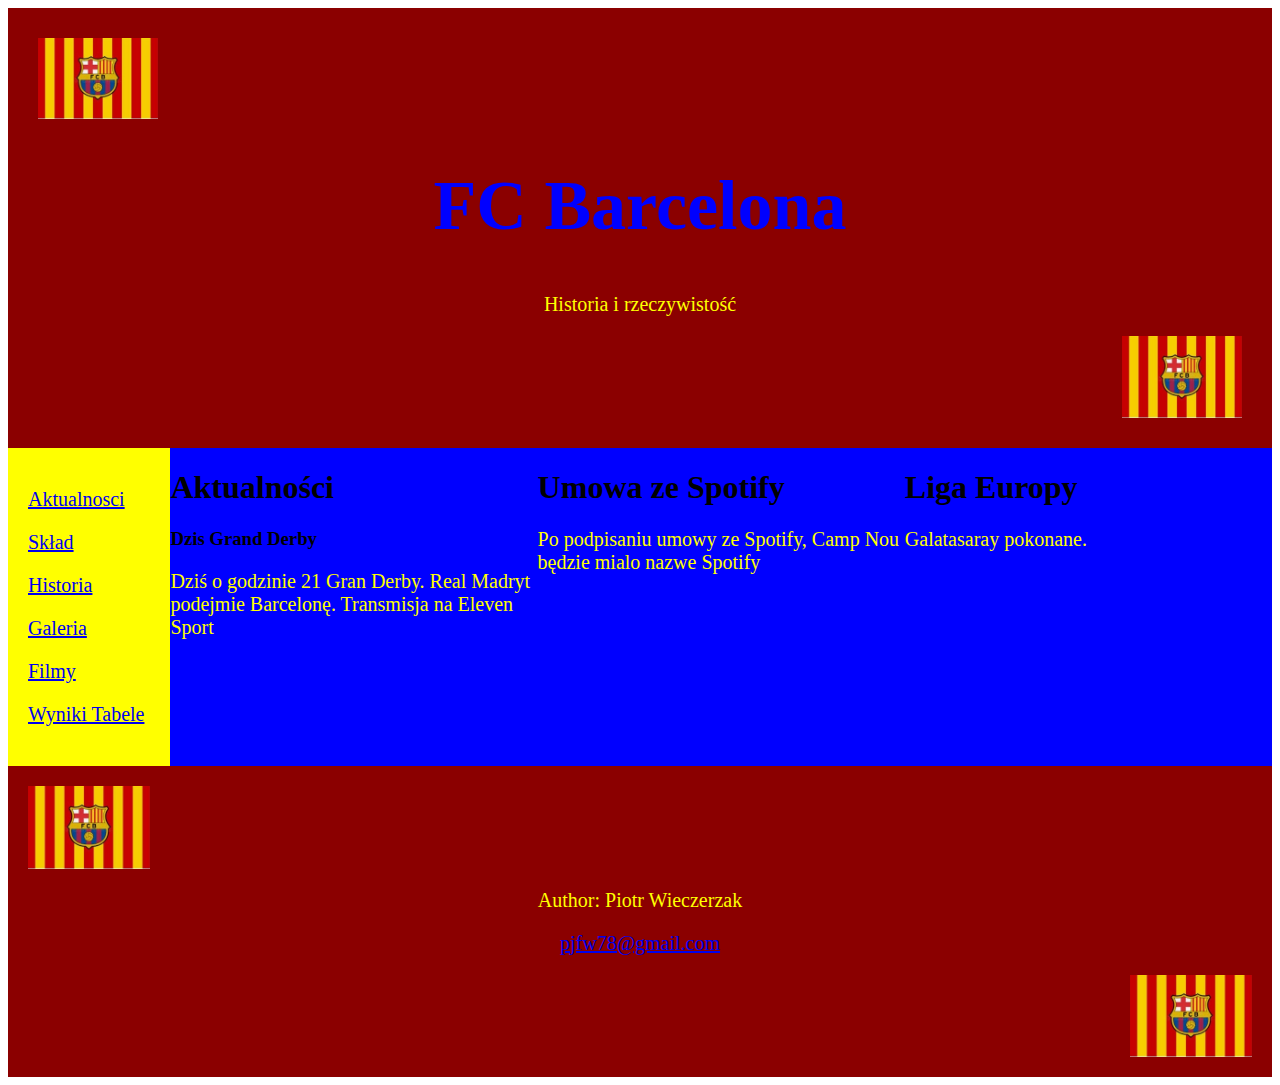
<file: index.html>
<!DOCTYPE html>
<html lang="en">
<head>
    <meta name="Piotr Wieczerzak" content="MJ" />
    <meta name="FC Barcelona" content="WWW;test" />
    <meta name="Moja Strona o FC Barcelona" content="Moja Strona o FC Barcelona" />
    <meta http-equiv="Content-type" content="text/html; charset=UTF-8" />
    <title>Moja Barca</title>
    <link rel="icon" type="image/x-icon" href="/images/favicon.ico">
    <link rel="stylesheet" href="mystyle.css">
</head>
<body>
<!--section, nav, article, header, footer, aside-->
<header>

    <div id="leweLogoh"><img src="/zdjecia/fcb_logo.jpg" alt="FCB Logo" class="left"></div>
    <div><h1>FC Barcelona</h1>
    <p>Historia i rzeczywistość</p></div>
    <div id="praweLogoh"><img  src="/zdjecia/fcb_logo.jpg" alt="FCB Logo" class="right"></div>
</header>
<section>
<nav>
    <p><a href="aktualnosci.html">Aktualnosci</a></p>
    <p><a href="sklad.html">Skład</a></p>
    <p><a href="historia.html">Historia</a></p>
    <p><a href="galeria.html">Galeria</a></p>
    <p><a href="filmy.html">Filmy</a></p>
    <p><a href="wyniki%20tabele.html">Wyniki Tabele</a></p>
</nav>
<article>
    <h1>Aktualności</h1>
    <h3>Dzis Grand Derby</h3>
    <p>Dziś o godzinie 21 Gran Derby. Real Madryt podejmie Barcelonę. Transmisja na Eleven Sport</p>
</article>

<article>
    <h1>Umowa ze Spotify</h1>
    <p>Po podpisaniu umowy ze Spotify, Camp Nou będzie mialo nazwe Spotify</p>
</article>

<article>
    <h1>Liga Europy</h1>
    <p>Galatasaray pokonane. </p>
</article>
</section>
<footer>
    <div id="leweLogof"><img src="/zdjecia/fcb_logo.jpg" alt="FCB Logo" class="left"></div>
    <p>Author: Piotr Wieczerzak</p>
    <p><a href="mailto:pjfw78@gmail.com">pjfw78@gmail.com</a></p>
    <div id="praweLogof"><img  src="/zdjecia/fcb_logo.jpg" alt="FCB Logo" class="right"></div>
</footer>
</body>
</html>
</file>
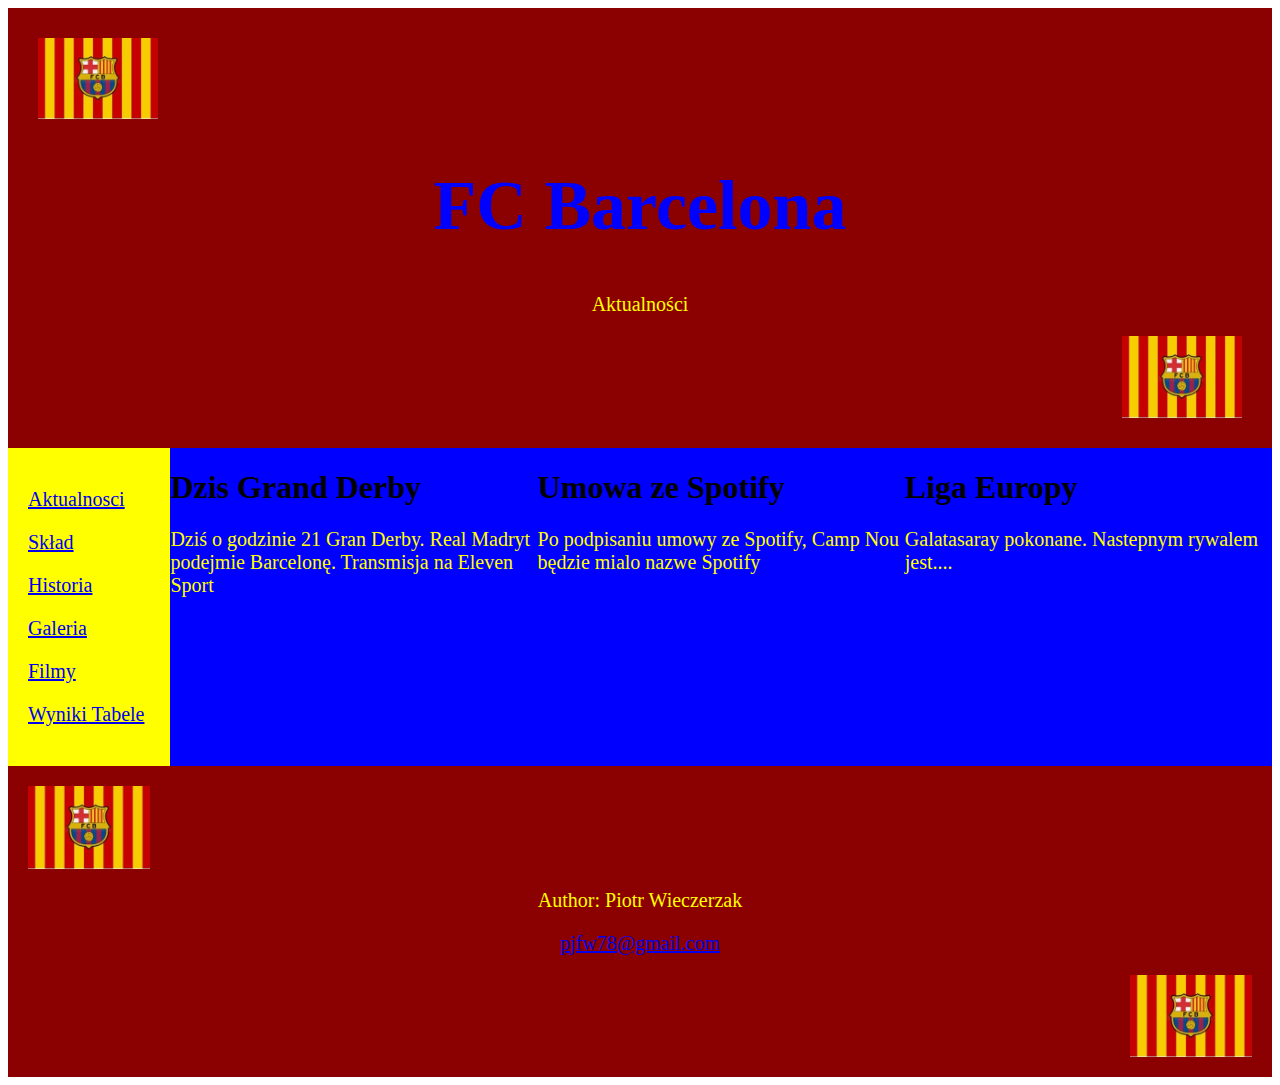
<file: aktualnosci.html>
<!DOCTYPE html>
<html lang="en">
<head>
    <meta name="Piotr Wieczerzak" content="MJ" />
    <meta name="FC Barcelona" content="WWW;test" />
    <meta name="Moja Strona o FC Barcelona" content="Moja Strona o FC Barcelona" />
    <meta http-equiv="Content-type" content="text/html; charset=UTF-8" />
    <title>Moja Barca</title>
    <link rel="icon" type="image/x-icon" href="/images/favicon.ico">
    <link rel="stylesheet" href="mystyle.css">
</head>
<body>
<!--section, nav, article, header, footer, aside-->
<header>

    <div id="leweLogoh"><img src="/zdjecia/fcb_logo.jpg" alt="FCB Logo" class="left"></div>
    <div><h1>FC Barcelona</h1>
        <p>Aktualności</p></div>
    <div id="praweLogoh"><img  src="/zdjecia/fcb_logo.jpg" alt="FCB Logo" class="right"></div>
</header>
<section>
<nav>
    <p><a href="aktualnosci.html">Aktualnosci</a></p>
    <p><a href="sklad.html">Skład</a></p>
    <p><a href="historia.html">Historia</a></p>
    <p><a href="galeria.html">Galeria</a></p>
    <p><a href="filmy.html">Filmy</a></p>
    <p><a href="wyniki%20tabele.html">Wyniki Tabele</a></p>
</nav>
<article>
    <h1>Dzis Grand Derby</h1>
    <p>Dziś o godzinie 21 Gran Derby. Real Madryt podejmie Barcelonę. Transmisja na Eleven Sport</p>
</article>

<article>
    <h1>Umowa ze Spotify</h1>
    <p>Po podpisaniu umowy ze Spotify, Camp Nou będzie mialo nazwe Spotify</p>
</article>

<article>
    <h1>Liga Europy</h1>
    <p>Galatasaray pokonane. Nastepnym rywalem jest....</p>
</article>
    </section>
<footer>
    <div id="leweLogof"><img src="/zdjecia/fcb_logo.jpg" alt="FCB Logo" class="left"></div>
    <p>Author: Piotr Wieczerzak</p>
    <p><a href="mailto:pjfw78@gmail.com">pjfw78@gmail.com</a></p>
    <div id="praweLogof"><img  src="/zdjecia/fcb_logo.jpg" alt="FCB Logo" class="right"></div>
</footer>
</body>
</html>
</file>
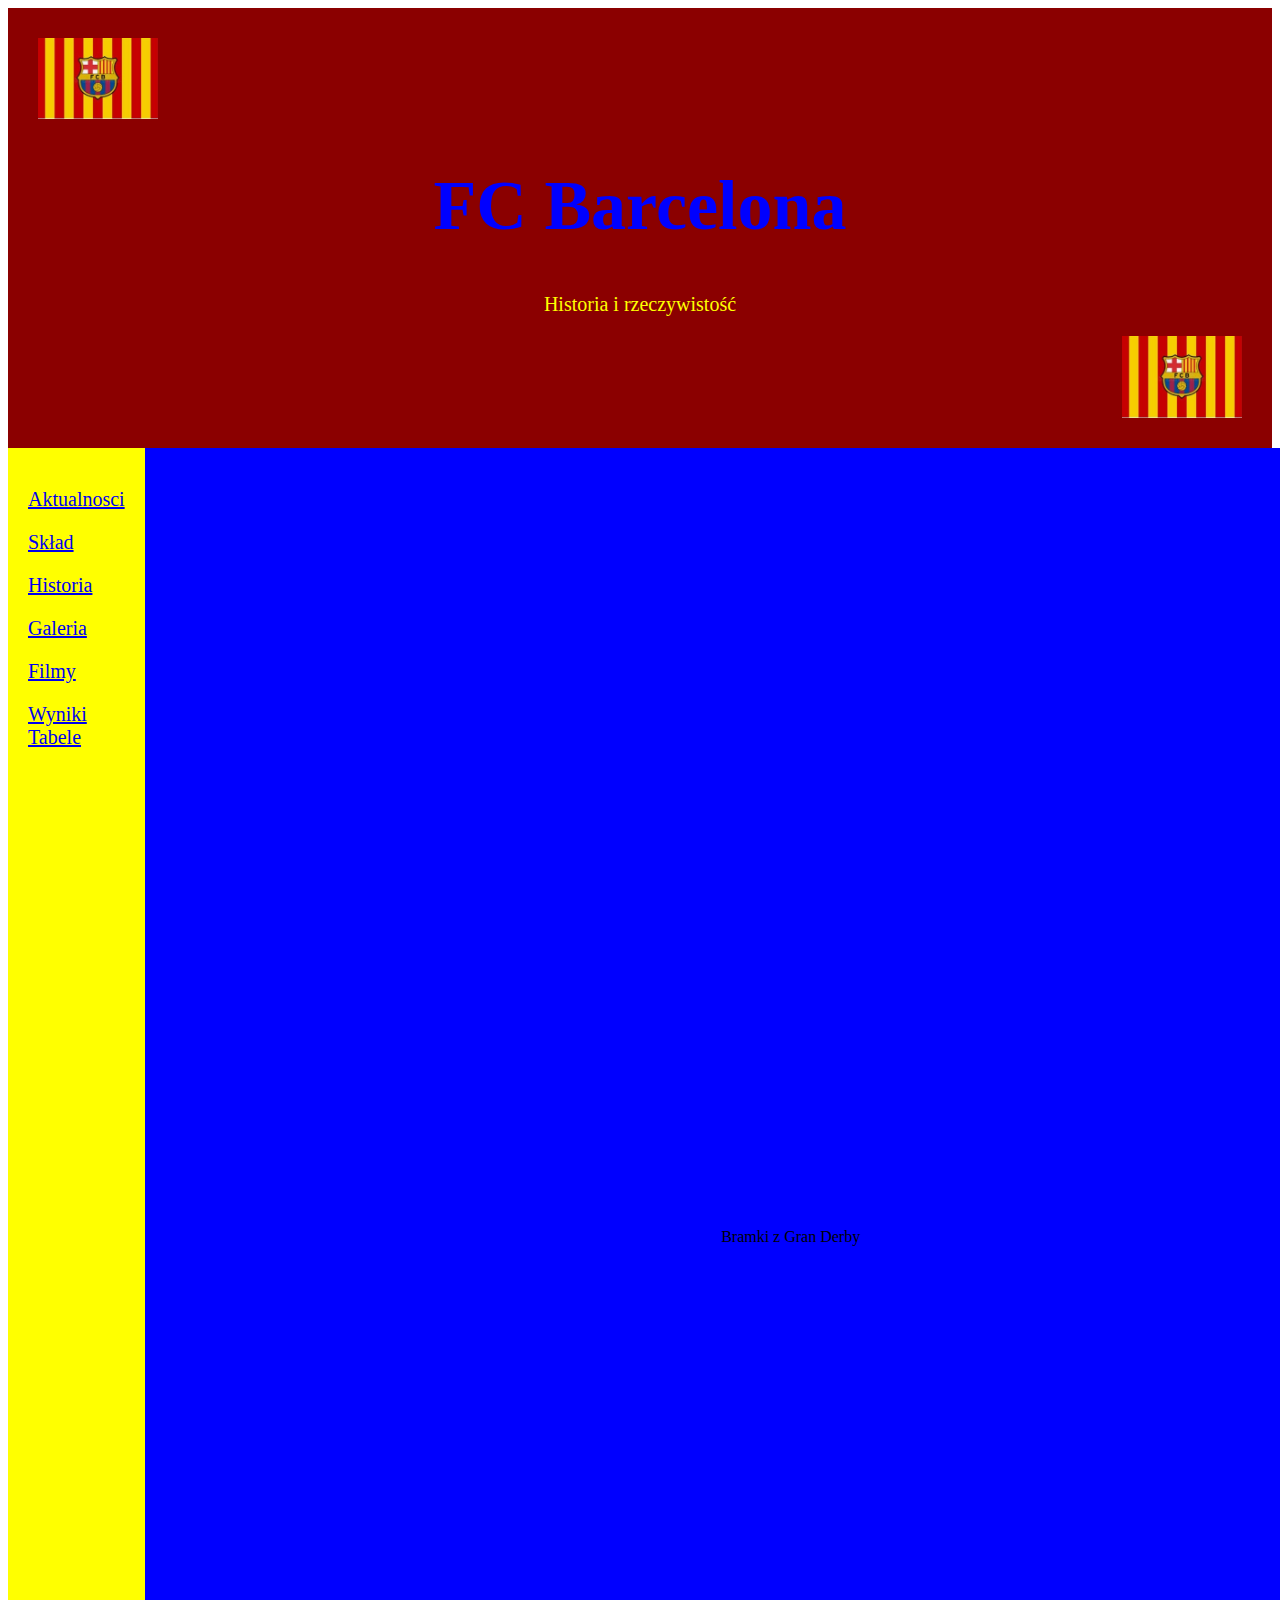
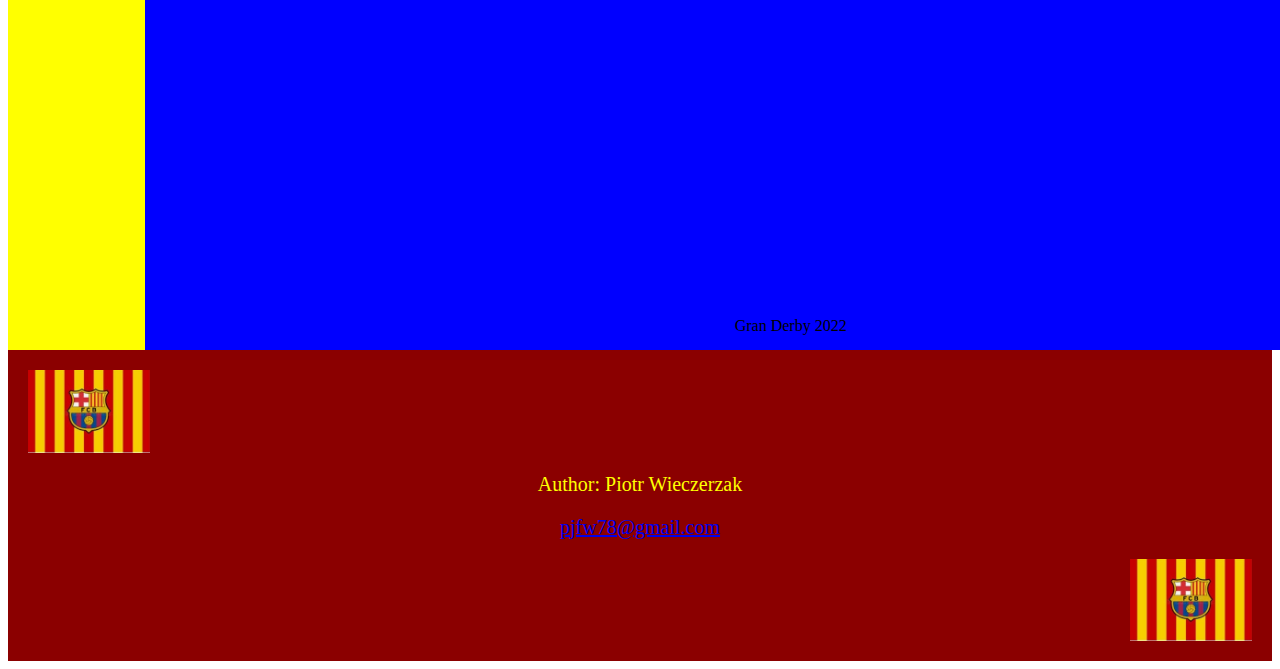
<file: filmy.html>
<!DOCTYPE html>
<html lang="en">
<head>
    <meta name="Piotr Wieczerzak" content="MJ"/>
    <meta name="FC Barcelona" content="WWW;test"/>
    <meta name="Moja Strona o FC Barcelona" content="Moja Strona o FC Barcelona"/>
    <meta http-equiv="Content-type" content="text/html; charset=UTF-8"/>
    <title>Moja Barca</title>
    <link rel="icon" type="image/x-icon" href="/images/favicon.ico">
    <link rel="stylesheet" href="mystyle.css">
</head>
<body>
<!--section, nav, article, header, footer, aside-->
<header>

    <div id="leweLogoh"><img src="/zdjecia/fcb_logo.jpg" alt="FCB Logo" class="left"></div>
    <div><h1>FC Barcelona</h1>
        <p>Historia i rzeczywistość</p></div>
    <div id="praweLogoh"><img src="/zdjecia/fcb_logo.jpg" alt="FCB Logo" class="right"></div>
</header>
<section>
    <nav>
        <p><a href="aktualnosci.html">Aktualnosci</a></p>
        <p><a href="sklad.html">Skład</a></p>
        <p><a href="historia.html">Historia</a></p>
        <p><a href="galeria.html">Galeria</a></p>
        <p><a href="filmy.html">Filmy</a></p>
        <p><a href="wyniki%20tabele.html">Wyniki Tabele</a></p>
    </nav>
    <article>
        <div class="responsivemovie">
            <div class="moviegallery">

                <p>
                    <iframe width="1280" height="720" src="https://www.youtube.com/embed/AyeK2HVbSh4"
                            title="YouTube video player" frameborder="0"
                            allow="accelerometer; autoplay; clipboard-write; encrypted-media; gyroscope; picture-in-picture"
                            allowfullscreen></iframe>
                </p>
                <div class="desc">Bramki z Gran Derby</div>
            </div>
        </div>
        <div class="responsivemovie">
            <div class="moviegallery">
                <p>
                    <iframe width="1280" height="596" src="https://www.youtube.com/embed/jx8Isq0MI3Y"
                            title="YouTube video player" frameborder="0"
                            allow="accelerometer; autoplay; clipboard-write; encrypted-media; gyroscope; picture-in-picture"
                            allowfullscreen></iframe>
                </p>
                <div class="desc">Gran Derby 2022</div>
            </div>
        </div>
    </article>


</section>
<footer>
    <div id="leweLogof"><img src="/zdjecia/fcb_logo.jpg" alt="FCB Logo" class="left"></div>
    <p>Author: Piotr Wieczerzak</p>
    <p><a href="mailto:pjfw78@gmail.com">pjfw78@gmail.com</a></p>
    <div id="praweLogof"><img src="/zdjecia/fcb_logo.jpg" alt="FCB Logo" class="right"></div>
</footer>
</body>
</html>
</file>
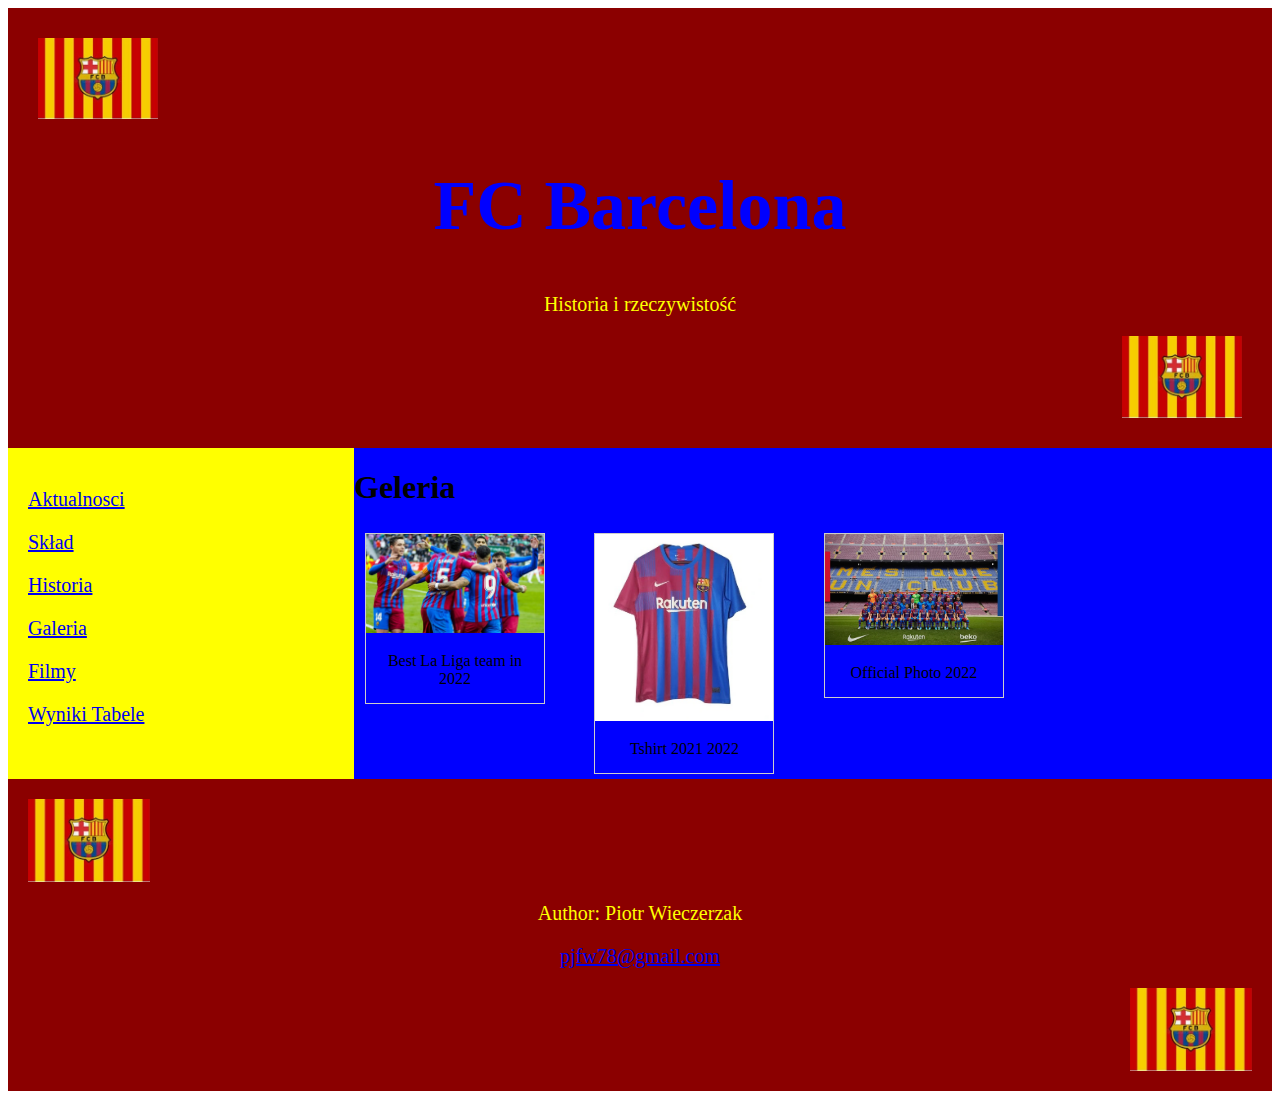
<file: galeria.html>
<!DOCTYPE html>
        <html lang="en">
        <head>
        <meta name="Piotr Wieczerzak" content="MJ" />
        <meta name="FC Barcelona" content="WWW;test" />
        <meta name="Moja Strona o FC Barcelona" content="Moja Strona o FC Barcelona" />
        <meta http-equiv="Content-type" content="text/html; charset=UTF-8" />
        <title>Moja Barca</title>
    <link rel="icon" type="image/x-icon" href="/images/favicon.ico">
    <link rel="stylesheet" href="mystyle.css">
</head>
<body>
<!--section, nav, article, header, footer, aside-->
<header>

    <div id="leweLogoh"><img src="/zdjecia/fcb_logo.jpg" alt="FCB Logo" class="left"></div>
    <div><h1>FC Barcelona</h1>
        <p>Historia i rzeczywistość</p></div>
    <div id="praweLogoh"><img  src="/zdjecia/fcb_logo.jpg" alt="FCB Logo" class="right"></div>
</header>
<section>
<nav>
    <p><a href="aktualnosci.html">Aktualnosci</a></p>
    <p><a href="sklad.html">Skład</a></p>
    <p><a href="historia.html">Historia</a></p>
    <p><a href="galeria.html">Galeria</a></p>
    <p><a href="filmy.html">Filmy</a></p>
    <p><a href="wyniki%20tabele.html">Wyniki Tabele</a></p>
</nav>
<article>
    <h1>Geleria</h1>
    <div class = "responsive">
        <div class="gallery">
            <img src="/zdjecia/BestLaligaTeam2022.jpg" alt="Best Team 2022 in La Liga" width="600" height = "400">
            <div class="desc">Best La Liga team in 2022</div>
        </div>
    </div>
    <div class = "responsive">
        <div class="gallery">
            <img src="/zdjecia/TShirt20212022.jpg" alt="Tshirt 2021 2022" width="600" height = "400">
            <div class="desc">Tshirt 2021 2022</div>
        </div>
    </div>
    <div class = "responsive">
        <div class="gallery">
            <img src="/zdjecia/OfficialPhoto2022.jpg" alt="Official Photo 2022" width="600" height = "400">
            <div class="desc">Official Photo 2022</div>
        </div>
    </div>
</article>

</section>
<footer>
    <div id="leweLogof"><img src="/zdjecia/fcb_logo.jpg" alt="FCB Logo" class="left"></div>
    <p>Author: Piotr Wieczerzak</p>
    <p><a href="mailto:pjfw78@gmail.com">pjfw78@gmail.com</a></p>
    <div id="praweLogof"><img  src="/zdjecia/fcb_logo.jpg" alt="FCB Logo" class="right"></div>
</footer>
</body>
</html>
</file>
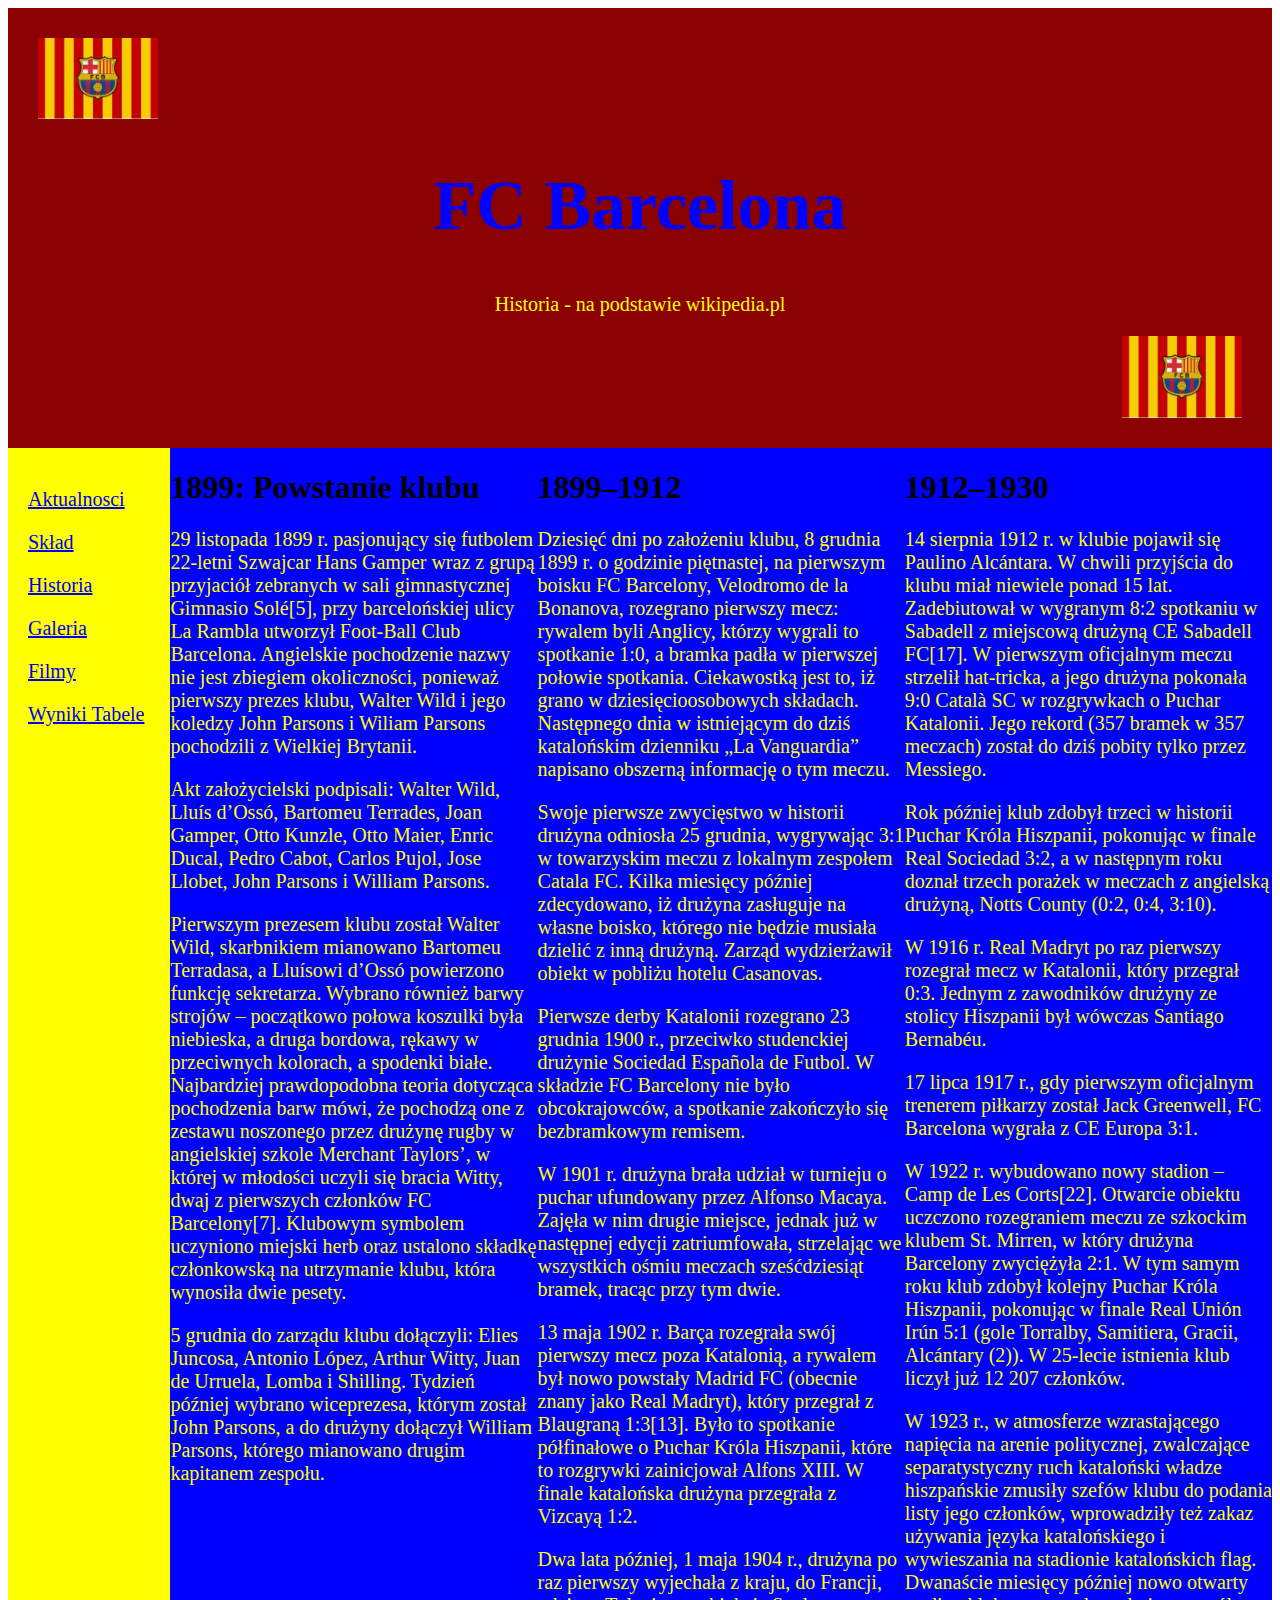
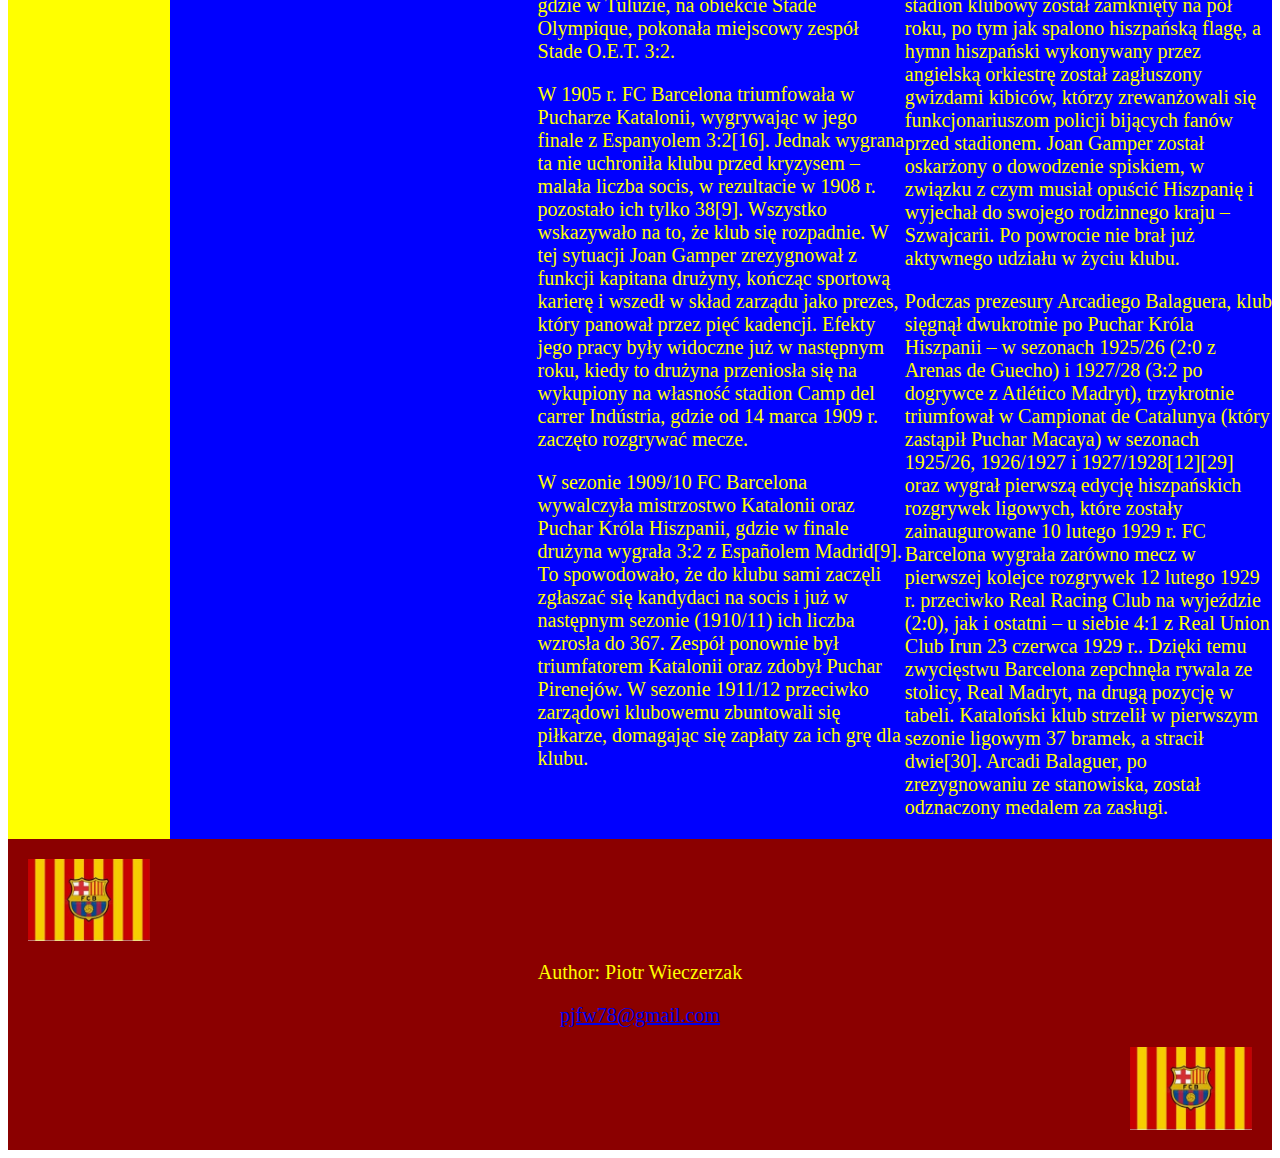
<file: historia.html>
<!DOCTYPE html>
        <html lang="en">
        <head>
        <meta name="Piotr Wieczerzak" content="MJ" />
        <meta name="FC Barcelona" content="WWW;test" />
        <meta name="Moja Strona o FC Barcelona" content="Moja Strona o FC Barcelona" />
        <meta http-equiv="Content-type" content="text/html; charset=UTF-8" />
        <title>Moja Barca</title>
    <link rel="icon" type="image/x-icon" href="/images/favicon.ico">
    <link rel="stylesheet" href="mystyle.css">
</head>
<body>
<!--section, nav, article, header, footer, aside-->
<header>

    <div id="leweLogoh"><img src="/zdjecia/fcb_logo.jpg" alt="FCB Logo" class="left"></div>
    <div><h1>FC Barcelona</h1>
        <p>Historia - na podstawie wikipedia.pl</p></div>
    <div id="praweLogoh"><img  src="/zdjecia/fcb_logo.jpg" alt="FCB Logo" class="right"></div>
</header>
<section>
<nav>
    <p><a href="aktualnosci.html">Aktualnosci</a></p>
    <p><a href="sklad.html">Skład</a></p>
    <p><a href="historia.html">Historia</a></p>
    <p><a href="galeria.html">Galeria</a></p>
    <p><a href="filmy.html">Filmy</a></p>
    <p><a href="wyniki%20tabele.html">Wyniki Tabele</a></p>
</nav>
<article>
    <h1>1899: Powstanie klubu</h1>

    <p> 29 listopada 1899 r. pasjonujący się futbolem 22-letni Szwajcar Hans Gamper wraz z grupą przyjaciół zebranych w sali gimnastycznej Gimnasio Solé[5], przy barcelońskiej ulicy La Rambla utworzył Foot-Ball Club Barcelona. Angielskie pochodzenie nazwy nie jest zbiegiem okoliczności, ponieważ pierwszy prezes klubu, Walter Wild i jego koledzy John Parsons i Wiliam Parsons pochodzili z Wielkiej Brytanii.</p>

    <p>         Akt założycielski podpisali: Walter Wild, Lluís d’Ossó, Bartomeu Terrades, Joan Gamper, Otto Kunzle, Otto Maier, Enric Ducal, Pedro Cabot, Carlos Pujol, Jose Llobet, John Parsons i William Parsons.</p>

    <p>         Pierwszym prezesem klubu został Walter Wild, skarbnikiem mianowano Bartomeu Terradasa, a Lluísowi d’Ossó powierzono funkcję sekretarza. Wybrano również barwy strojów – początkowo połowa koszulki była niebieska, a druga bordowa, rękawy w przeciwnych kolorach, a spodenki białe. Najbardziej prawdopodobna teoria dotycząca pochodzenia barw mówi, że pochodzą one z zestawu noszonego przez drużynę rugby w angielskiej szkole Merchant Taylors’, w której w młodości uczyli się bracia Witty, dwaj z pierwszych członków FC Barcelony[7]. Klubowym symbolem uczyniono miejski herb oraz ustalono składkę członkowską na utrzymanie klubu, która wynosiła dwie pesety.</p>

    <p>        5 grudnia do zarządu klubu dołączyli: Elies Juncosa, Antonio López, Arthur Witty, Juan de Urruela, Lomba i Shilling. Tydzień później wybrano wiceprezesa, którym został John Parsons, a do drużyny dołączył William Parsons, którego mianowano drugim kapitanem zespołu.</p>
</article>

<article>
    <h1>1899–1912</h1>
    <p>Dziesięć dni po założeniu klubu, 8 grudnia 1899 r. o godzinie piętnastej, na pierwszym boisku FC Barcelony, Velodromo de la Bonanova, rozegrano pierwszy mecz: rywalem byli Anglicy, którzy wygrali to spotkanie 1:0, a bramka padła w pierwszej połowie spotkania. Ciekawostką jest to, iż grano w dziesięcioosobowych składach. Następnego dnia w istniejącym do dziś katalońskim dzienniku „La Vanguardia” napisano obszerną informację o tym meczu. </p>
    <p>Swoje pierwsze zwycięstwo w historii drużyna odniosła 25 grudnia, wygrywając 3:1 w towarzyskim meczu z lokalnym zespołem Catala FC. Kilka miesięcy później zdecydowano, iż drużyna zasługuje na własne boisko, którego nie będzie musiała dzielić z inną drużyną. Zarząd wydzierżawił obiekt w pobliżu hotelu Casanovas. </p>

    <p> Pierwsze derby Katalonii rozegrano 23 grudnia 1900 r., przeciwko studenckiej drużynie Sociedad Española de Futbol. W składzie FC Barcelony nie było obcokrajowców, a spotkanie zakończyło się bezbramkowym remisem. </p>

    <p> W 1901 r. drużyna brała udział w turnieju o puchar ufundowany przez Alfonso Macaya. Zajęła w nim drugie miejsce, jednak już w następnej edycji zatriumfowała, strzelając we wszystkich ośmiu meczach sześćdziesiąt bramek, tracąc przy tym dwie. </p>

    <p> 13 maja 1902 r. Barça rozegrała swój pierwszy mecz poza Katalonią, a rywalem był nowo powstały Madrid FC (obecnie znany jako Real Madryt), który przegrał z Blaugraną 1:3[13]. Było to spotkanie półfinałowe o Puchar Króla Hiszpanii, które to rozgrywki zainicjował Alfons XIII. W finale katalońska drużyna przegrała z Vizcayą 1:2. </p>

    <p> Dwa lata później, 1 maja 1904 r., drużyna po raz pierwszy wyjechała z kraju, do Francji, gdzie w Tuluzie, na obiekcie Stade Olympique, pokonała miejscowy zespół Stade O.E.T. 3:2.</p>

    <p> W 1905 r. FC Barcelona triumfowała w Pucharze Katalonii, wygrywając w jego finale z Espanyolem 3:2[16]. Jednak wygrana ta nie uchroniła klubu przed kryzysem – malała liczba socis, w rezultacie w 1908 r. pozostało ich tylko 38[9]. Wszystko wskazywało na to, że klub się rozpadnie. W tej sytuacji Joan Gamper zrezygnował z funkcji kapitana drużyny, kończąc sportową karierę i wszedł w skład zarządu jako prezes, który panował przez pięć kadencji. Efekty jego pracy były widoczne już w następnym roku, kiedy to drużyna przeniosła się na wykupiony na własność stadion Camp del carrer Indústria, gdzie od 14 marca 1909 r. zaczęto rozgrywać mecze. </p>

    <p> W sezonie 1909/10 FC Barcelona wywalczyła mistrzostwo Katalonii oraz Puchar Króla Hiszpanii, gdzie w finale drużyna wygrała 3:2 z Españolem Madrid[9]. To spowodowało, że do klubu sami zaczęli zgłaszać się kandydaci na socis i już w następnym sezonie (1910/11) ich liczba wzrosła do 367. Zespół ponownie był triumfatorem Katalonii oraz zdobył Puchar Pirenejów. W sezonie 1911/12 przeciwko zarządowi klubowemu zbuntowali się piłkarze, domagając się zapłaty za ich grę dla klubu.</p>
</article>

<article>
    <h1>1912–1930</h1>
    <p>14 sierpnia 1912 r. w klubie pojawił się Paulino Alcántara. W chwili przyjścia do klubu miał niewiele ponad 15 lat. Zadebiutował w wygranym 8:2 spotkaniu w Sabadell z miejscową drużyną CE Sabadell FC[17]. W pierwszym oficjalnym meczu strzelił hat-tricka, a jego drużyna pokonała 9:0 Català SC w rozgrywkach o Puchar Katalonii. Jego rekord (357 bramek w 357 meczach) został do dziś pobity tylko przez Messiego.</p>

    <p>Rok później klub zdobył trzeci w historii Puchar Króla Hiszpanii, pokonując w finale Real Sociedad 3:2, a w następnym roku doznał trzech porażek w meczach z angielską drużyną, Notts County (0:2, 0:4, 3:10).</p>

    <p> W 1916 r. Real Madryt po raz pierwszy rozegrał mecz w Katalonii, który przegrał 0:3. Jednym z zawodników drużyny ze stolicy Hiszpanii był wówczas Santiago Bernabéu.</p>

    <p> 17 lipca 1917 r., gdy pierwszym oficjalnym trenerem piłkarzy został Jack Greenwell, FC Barcelona wygrała z CE Europa 3:1.</p>

    <p> W 1922 r. wybudowano nowy stadion – Camp de Les Corts[22]. Otwarcie obiektu uczczono rozegraniem meczu ze szkockim klubem St. Mirren, w który drużyna Barcelony zwyciężyła 2:1. W tym samym roku klub zdobył kolejny Puchar Króla Hiszpanii, pokonując w finale Real Unión Irún 5:1 (gole Torralby, Samitiera, Gracii, Alcántary (2)). W 25-lecie istnienia klub liczył już 12 207 członków.</p>


    <p> W 1923 r., w atmosferze wzrastającego napięcia na arenie politycznej, zwalczające separatystyczny ruch kataloński władze hiszpańskie zmusiły szefów klubu do podania listy jego członków, wprowadziły też zakaz używania języka katalońskiego i wywieszania na stadionie katalońskich flag. Dwanaście miesięcy później nowo otwarty stadion klubowy został zamknięty na pół roku, po tym jak spalono hiszpańską flagę, a hymn hiszpański wykonywany przez angielską orkiestrę został zagłuszony gwizdami kibiców, którzy zrewanżowali się funkcjonariuszom policji bijących fanów przed stadionem. Joan Gamper został oskarżony o dowodzenie spiskiem, w związku z czym musiał opuścić Hiszpanię i wyjechał do swojego rodzinnego kraju – Szwajcarii. Po powrocie nie brał już aktywnego udziału w życiu klubu.</p>

    <p> Podczas prezesury Arcadiego Balaguera, klub sięgnął dwukrotnie po Puchar Króla Hiszpanii – w sezonach 1925/26 (2:0 z Arenas de Guecho) i 1927/28 (3:2 po dogrywce z Atlético Madryt), trzykrotnie triumfował w Campionat de Catalunya (który zastąpił Puchar Macaya) w sezonach 1925/26, 1926/1927 i 1927/1928[12][29] oraz wygrał pierwszą edycję hiszpańskich rozgrywek ligowych, które zostały zainaugurowane 10 lutego 1929 r. FC Barcelona wygrała zarówno mecz w pierwszej kolejce rozgrywek 12 lutego 1929 r. przeciwko Real Racing Club na wyjeździe (2:0), jak i ostatni – u siebie 4:1 z Real Union Club Irun 23 czerwca 1929 r.. Dzięki temu zwycięstwu Barcelona zepchnęła rywala ze stolicy, Real Madryt, na drugą pozycję w tabeli. Kataloński klub strzelił w pierwszym sezonie ligowym 37 bramek, a stracił dwie[30]. Arcadi Balaguer, po zrezygnowaniu ze stanowiska, został odznaczony medalem za zasługi.</p>
</article>

    </section>
<footer>
    <div id="leweLogof"><img src="/zdjecia/fcb_logo.jpg" alt="FCB Logo" class="left"></div>
    <p>Author: Piotr Wieczerzak</p>
    <p><a href="mailto:pjfw78@gmail.com">pjfw78@gmail.com</a></p>
    <div id="praweLogof"><img  src="/zdjecia/fcb_logo.jpg" alt="FCB Logo" class="right"></div>
</footer>
</body>
</html>
</file>
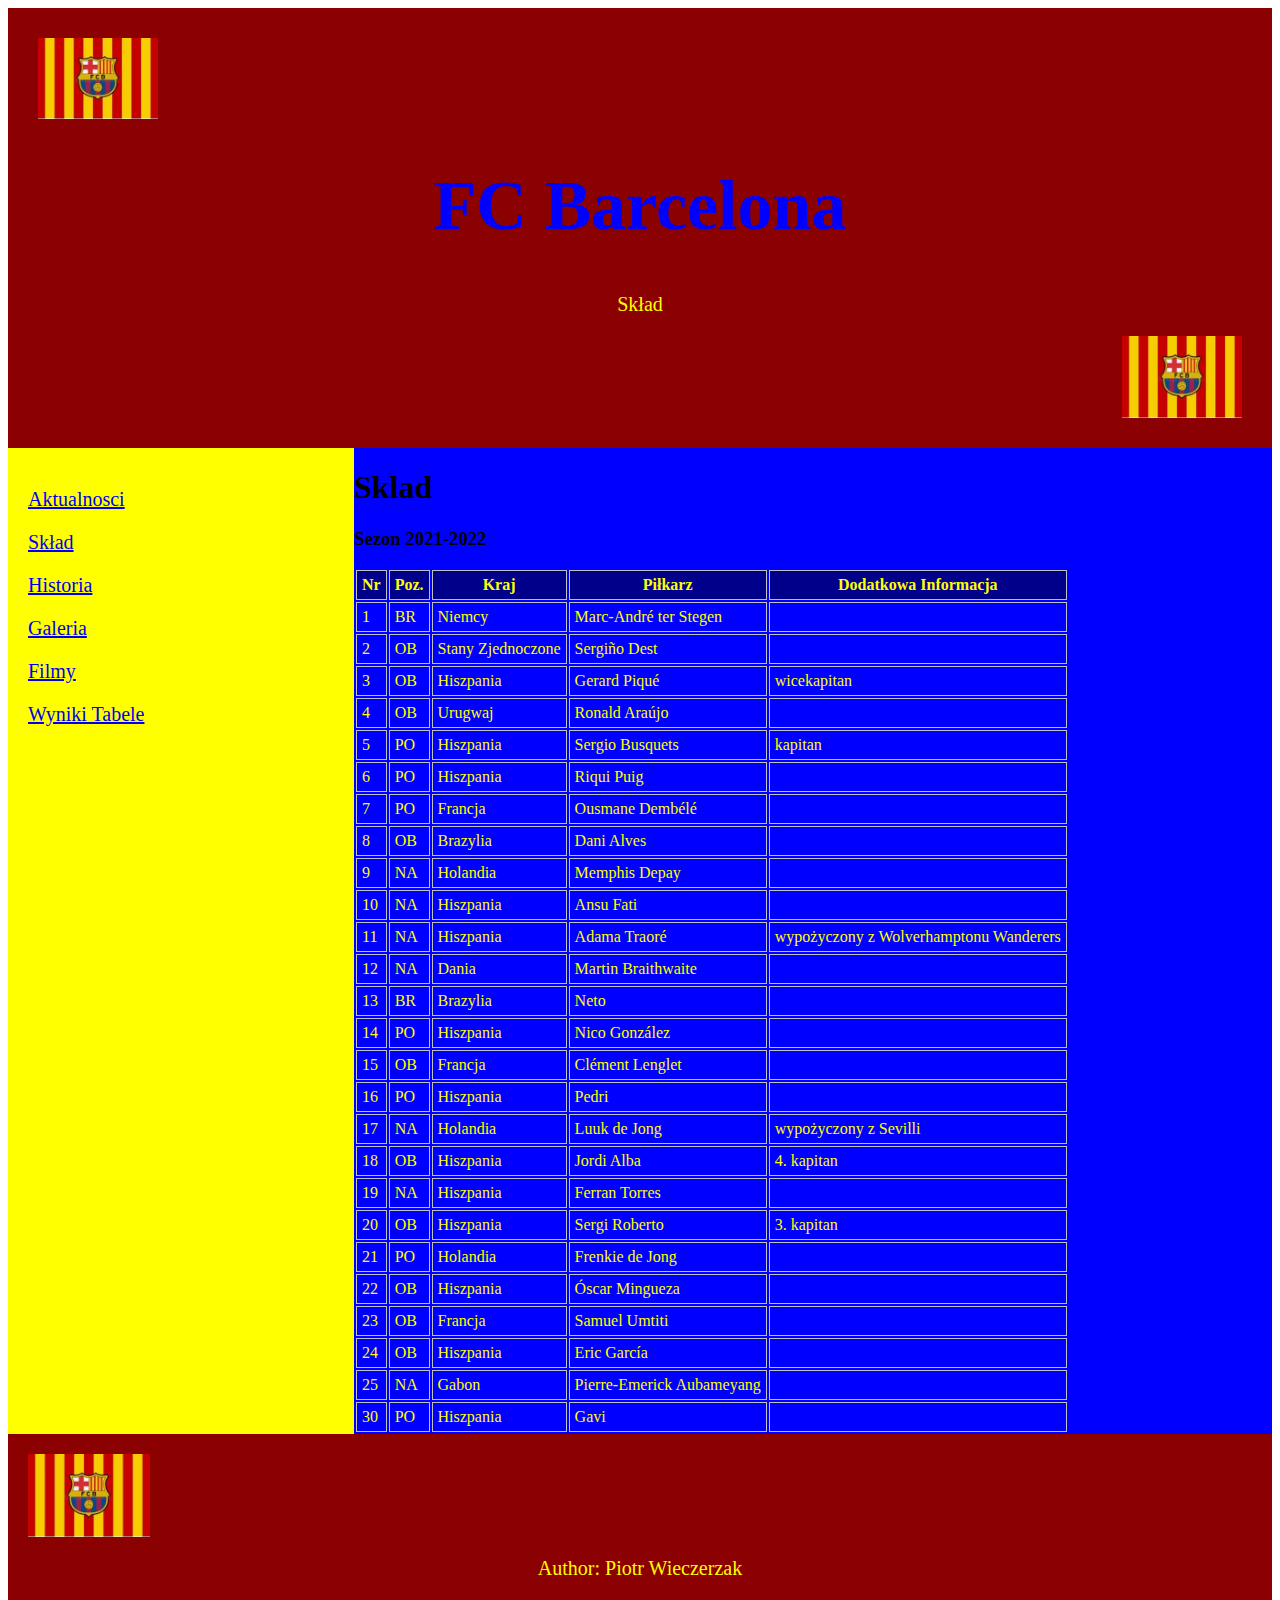
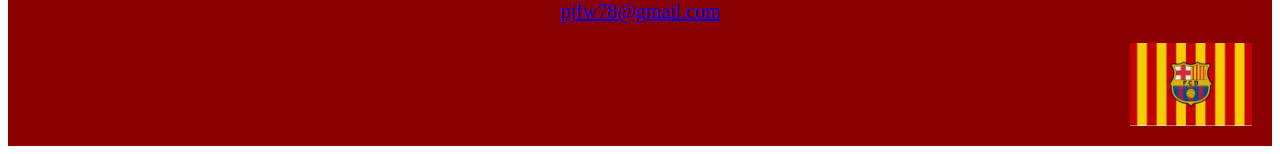
<file: sklad.html>
<!DOCTYPE html>
        <html lang="en">
        <head>
        <meta name="Piotr Wieczerzak" content="MJ" />
        <meta name="FC Barcelona" content="WWW;test" />
        <meta name="Moja Strona o FC Barcelona" content="Moja Strona o FC Barcelona" />
        <meta http-equiv="Content-type" content="text/html; charset=UTF-8" />
        <title>Moja Barca</title>
    <link rel="icon" type="image/x-icon" href="/images/favicon.ico">
    <link rel="stylesheet" href="mystyle.css">
</head>
<body>
<!--section, nav, article, header, footer, aside-->
<header>

    <div id="leweLogoh"><img src="/zdjecia/fcb_logo.jpg" alt="FCB Logo" class="left"></div>
    <div><h1>FC Barcelona</h1>
        <p>Skład </p></div>
    <div id="praweLogoh"><img  src="/zdjecia/fcb_logo.jpg" alt="FCB Logo" class="right"></div>
</header>
<section>
<nav>
    <p><a href="aktualnosci.html">Aktualnosci</a></p>
    <p><a href="sklad.html">Skład</a></p>
    <p><a href="historia.html">Historia</a></p>
    <p><a href="galeria.html">Galeria</a></p>
    <p><a href="filmy.html">Filmy</a></p>
    <p><a href="wyniki%20tabele.html">Wyniki Tabele</a></p>
</nav>
<article>
    <h1>Sklad</h1>
    <h3>Sezon 2021-2022</h3>
    <table>
        <tr>
            <th>Nr</th><th>Poz.</th><th>Kraj</th><th>Piłkarz</th><th>Dodatkowa Informacja</th>
        </tr>
        <tr>
            <td>1</td><td>BR</td><td>Niemcy</td><td>Marc-André ter Stegen</td><td></td>
        </tr>
            <td>2</td><td>OB</td><td>Stany Zjednoczone</td><td>Sergiño Dest</td><td></td>
        </tr>
        <tr>
            <td>3</td><td>OB</td><td>Hiszpania</td><td>Gerard Piqué</td><td>wicekapitan</td>
        </tr>
        <tr>
            <td>4</td><td>OB</td><td>Urugwaj</td><td>Ronald Araújo</td><td></td>
        </tr>
        <tr>
            <td>5</td><td>PO</td><td>Hiszpania</td><td>Sergio Busquets</td><td>kapitan</td>
        </tr>
        <tr>
            <td>6</td><td>PO</td><td>Hiszpania</td><td>Riqui Puig</td><td></td>
        </tr>
        <tr>
            <td>7</td><td>PO</td><td>Francja</td><td>Ousmane Dembélé</td><td></td>
        </tr>
        <tr>
            <td>8</td><td>OB</td><td>Brazylia</td><td>Dani Alves</td><td></td>
        </tr>
        <tr>
            <td>9</td><td>NA</td><td>Holandia</td><td>Memphis Depay</td><td></td>
        </tr>
        <tr>
            <td>10</td><td>NA</td><td>Hiszpania</td><td>Ansu Fati</td><td></td>
        </tr>
        <tr>
            <td>11</td><td>NA</td><td>Hiszpania</td><td>Adama Traoré</td><td>wypożyczony z Wolverhamptonu Wanderers</td>
        </tr>
        <tr>
            <td>12</td><td>NA</td><td>Dania</td><td>Martin Braithwaite</td><td></td>
        </tr>
        <tr>
            <td>13</td><td>BR</td><td>Brazylia</td><td>Neto</td><td></td>
        </tr>
        <tr>
            <td>14</td><td>PO</td><td>Hiszpania</td><td>Nico González</td><td></td>
        </tr>
        <tr>
            <td>15</td><td>OB</td><td>Francja</td><td>Clément Lenglet</td><td></td>
        </tr>
        <tr>
            <td>16</td><td>PO</td><td>Hiszpania</td><td>Pedri</td><td></td>
        </tr>
        <tr>
            <td>17</td><td>NA</td><td>Holandia</td><td>Luuk de Jong</td><td>wypożyczony z Sevilli</td>
        </tr>
        <tr>
            <td>18</td><td>OB</td><td>Hiszpania</td><td>Jordi Alba</td><td>4. kapitan</td>
        </tr>
        <tr>
            <td>19</td><td>NA</td><td>Hiszpania</td><td>Ferran Torres</td><td></td>
        </tr>
        <tr>
            <td>20</td><td>OB</td><td>Hiszpania</td><td>Sergi Roberto</td><td>3. kapitan</td>
        </tr>
        <tr>
            <td>21</td><td>PO</td><td>Holandia</td><td>Frenkie de Jong</td><td></td>
        </tr>
        <tr>
            <td>22</td><td>OB</td><td>Hiszpania</td><td>Óscar Mingueza</td><td></td>
        </tr>
        <tr>
            <td>23</td><td>OB</td><td>Francja</td><td>Samuel Umtiti</td><td></td>
        </tr>
        <tr>
            <td>24</td><td>OB</td><td>Hiszpania</td><td>Eric García</td><td></td>
        </tr>
        <tr>
            <td>25</td><td>NA</td><td>Gabon</td><td>Pierre-Emerick Aubameyang</td><td></td>
        </tr>
        <tr>
            <td>30</td><td>PO</td><td>Hiszpania</td><td>Gavi</td><td></td>
        </tr>
    </table>
</article>
    </section>
<footer>
    <div id="leweLogof"><img src="/zdjecia/fcb_logo.jpg" alt="FCB Logo" class="left"></div>
    <p>Author: Piotr Wieczerzak</p>
    <p><a href="mailto:pjfw78@gmail.com">pjfw78@gmail.com</a></p>
    <div id="praweLogof"><img  src="/zdjecia/fcb_logo.jpg" alt="FCB Logo" class="right"></div>
</footer>
</body>
</html>
</file>
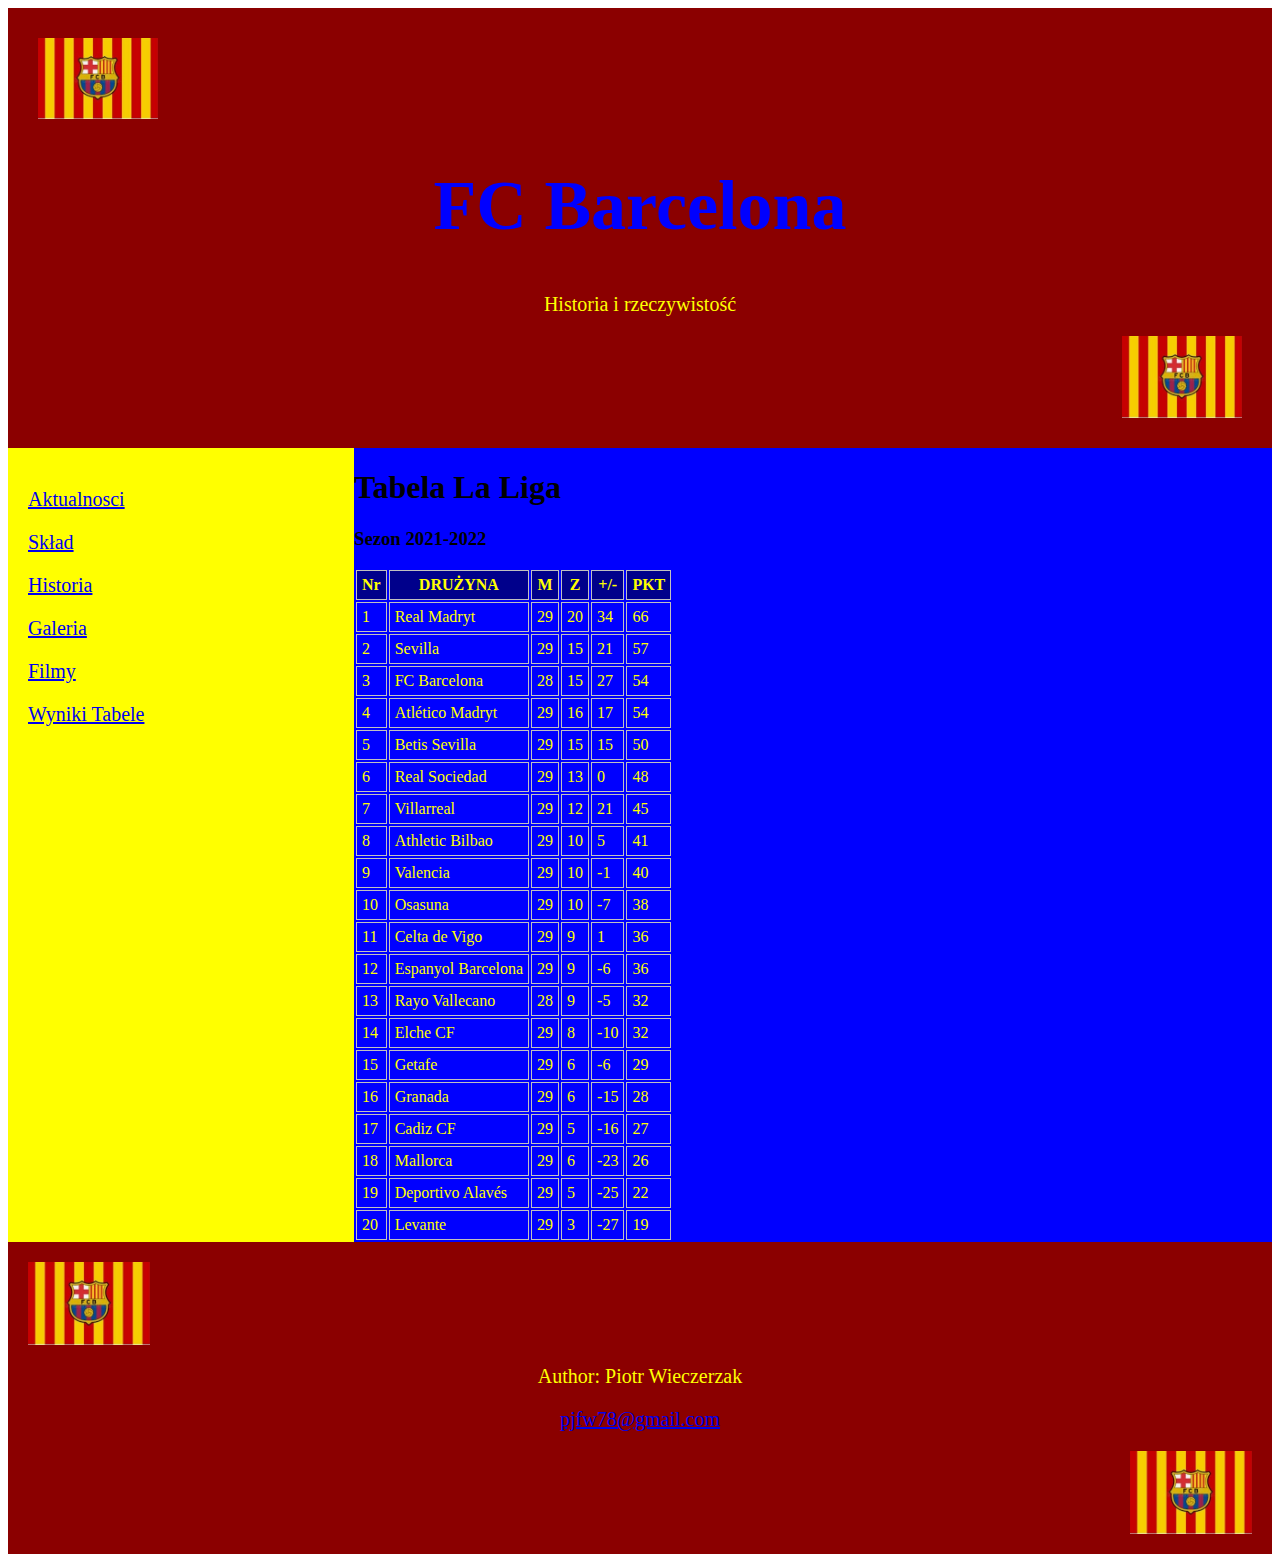
<file: wyniki tabele.html>
<!DOCTYPE html>
<html lang="en">
<head>
    <meta name="Piotr Wieczerzak" content="MJ" />
    <meta name="FC Barcelona" content="WWW;test" />
    <meta name="Moja Strona o FC Barcelona" content="Moja Strona o FC Barcelona" />
    <meta http-equiv="Content-type" content="text/html; charset=UTF-8" />
    <title>Moja Barca</title>
    <link rel="icon" type="image/x-icon" href="/images/favicon.ico">
    <link rel="stylesheet" href="mystyle.css">
</head>
<body>
<!--section, nav, article, header, footer, aside-->
<header>

    <div id="leweLogoh"><img src="/zdjecia/fcb_logo.jpg" alt="FCB Logo" class="left"></div>
    <div><h1>FC Barcelona</h1>
        <p>Historia i rzeczywistość</p></div>
    <div id="praweLogoh"><img  src="/zdjecia/fcb_logo.jpg" alt="FCB Logo" class="right"></div>
</header>
<section>
<nav>
    <p><a href="aktualnosci.html">Aktualnosci</a></p>
    <p><a href="sklad.html">Skład</a></p>
    <p><a href="historia.html">Historia</a></p>
    <p><a href="galeria.html">Galeria</a></p>
    <p><a href="filmy.html">Filmy</a></p>
    <p><a href="wyniki%20tabele.html">Wyniki Tabele</a></p>
</nav>
    <article>
    <h1>Tabela La Liga</h1>
    <h3>Sezon 2021-2022</h3>
    <table>
        <tr>
            <th>Nr</th><th>DRUŻYNA</th><th>M</th><th>Z</th><th>+/-</th><th>PKT</th>
        </tr>
        <tr>
            <td>1</td><td>Real Madryt</td><td>29</td><td>20</td><td>34</td><td>66</td>
        </tr>
        <tr>
            <td>2</td><td>Sevilla</td><td>29</td><td>15</td><td>21</td><td>57</td>
        </tr>
        <tr>
            <td>3</td><td>FC Barcelona</td><td>28</td><td>15</td><td>27</td><td>54</td>
        </tr>
        <tr>
            <td>4</td><td>Atlético Madryt</td><td>29</td><td>16</td><td>17</td><td>54</td>
        </tr>
        <tr>
            <td>5</td><td>Betis Sevilla</td><td>29</td><td>15</td><td>15</td><td>50</td>
        </tr>
        <tr>
            <td>6</td><td>Real Sociedad</td><td>29</td><td>13</td><td>0</td><td>48</td>
        </tr>
        <tr>
            <td>7</td><td>Villarreal</td><td>29</td><td>12</td><td>21</td><td>45</td>
        </tr>
        <tr>
            <td>8</td><td>Athletic Bilbao</td><td>29</td><td>10</td><td>5</td><td>41</td>
        </tr>
        <tr>
            <td>9</td><td>Valencia</td><td>29</td><td>10</td><td>-1</td><td>40</td>
        </tr>
        <tr>
            <td>10</td><td>Osasuna</td><td>29</td><td>10</td><td>-7</td><td>38</td>
        </tr>
        <tr>
            <td>11</td><td>Celta de Vigo</td><td>29</td><td>9</td><td>1</td><td>36</td>
        </tr>
        <tr>
            <td>12</td><td>Espanyol Barcelona</td><td>29</td><td>9</td><td>-6</td><td>36</td>
        </tr>
        <tr>
            <td>13</td><td>Rayo Vallecano</td><td>28</td><td>9</td><td>-5</td><td>32</td>
        </tr>
        <tr>
            <td>14</td><td>Elche CF</td><td>29</td><td>8</td><td>-10</td><td>32</td>
        </tr>
        <tr>
            <td>15</td><td>Getafe</td><td>29</td><td>6</td><td>-6</td><td>29</td>
        </tr>
        <tr>
            <td>16</td><td>Granada</td><td>29</td><td>6</td><td>-15</td><td>28</td>
        </tr>
        <tr>
            <td>17</td><td>Cadiz CF</td><td>29</td><td>5</td><td>-16</td><td>27</td>
        </tr>
        <tr>
            <td>18</td><td>Mallorca</td><td>29</td><td>6</td><td>-23</td><td>26</td>
        </tr>
        <tr>
            <td>19</td><td>Deportivo Alavés</td><td>29</td><td>5</td><td>-25</td><td>22</td>
        </tr>
        <tr>
            <td>20</td><td>Levante</td><td>29</td><td>3</td><td>-27</td><td>19</td>
        </tr>
        </table>
    </article>

    </section>
<footer>
    <div id="leweLogof"><img src="/zdjecia/fcb_logo.jpg" alt="FCB Logo" class="left"></div>
    <p>Author: Piotr Wieczerzak</p>
    <p><a href="mailto:pjfw78@gmail.com">pjfw78@gmail.com</a></p>
    <div id="praweLogof"><img  src="/zdjecia/fcb_logo.jpg" alt="FCB Logo" class="right"></div>
</footer>
</body>
</html>
</file>
<file: mystyle.css>
*{
    box-sizing: border-box;
}

p {
    color: yellow;
    font-size: 20px;
}

header {
    color: blue;
    background-color: darkred ;
    text-align: center;
    padding: 30px;
    font-size: 35px;
}

section {
    display: flex;
}


nav {
    flex: 1;
    background-color: yellow;
    padding: 20px;
    color: red;
}

article {
    flex: 3;
    background-color: blue;
}

article p {
    color: yellow;
}

table{
    color: yellow;
}
th {
    border:1px solid #C0C0C0;
    padding:5px;
    background-color: darkblue;
}
td {
    border:1px solid #C0C0C0;
    padding:5px;
}
.left {
    display: block;
    margin-left: 0px;
    margin-right: auto;
    width: 10%;


}

.right {
    display: block;
    margin-left: auto;
    margin-right: 0px;
    width: 10%;
}
@media (max-width: 600px) {
    section {
        -webkit-flex-direction: column;
        flex-direction: column;
    }
}

div.gallery {
    margin: 5px;
    border: 1px solid #ccc;
    flat: left;
    width: 180px;
}
div.moviegallerygallery {
    margin: 5px;
    border: 1px solid #ccc;
    flat: left;
    width: 50%;
}
div.gallery:hover {
    border: 1pc solid #777;
}

div.gallery img {
    width: 100%;
    height: auto;
}

div.desc {
    padding: 15px;
    text-align: center;
}

.responsive {
    padding: 0 6px;
    float: left;
    width: 24.99999%;
}

.responsivemovie{
    padding: 0 6px;
    float: left;
    width: 100%;
}
section::after {
    display: table;
    clear: both;
}
footer{
    color: blue;
    background-color: darkred ;
    text-align: center;
    padding: 20px;
}

@media only screen and (max-width: 700px) {
    .responsive {
        width: 49.99999%;
        margin: 6px 0;
    }
}

@media only screen and (max-width: 500px) {
    .responsive {
        width: 100%;
    }
}
</file>
